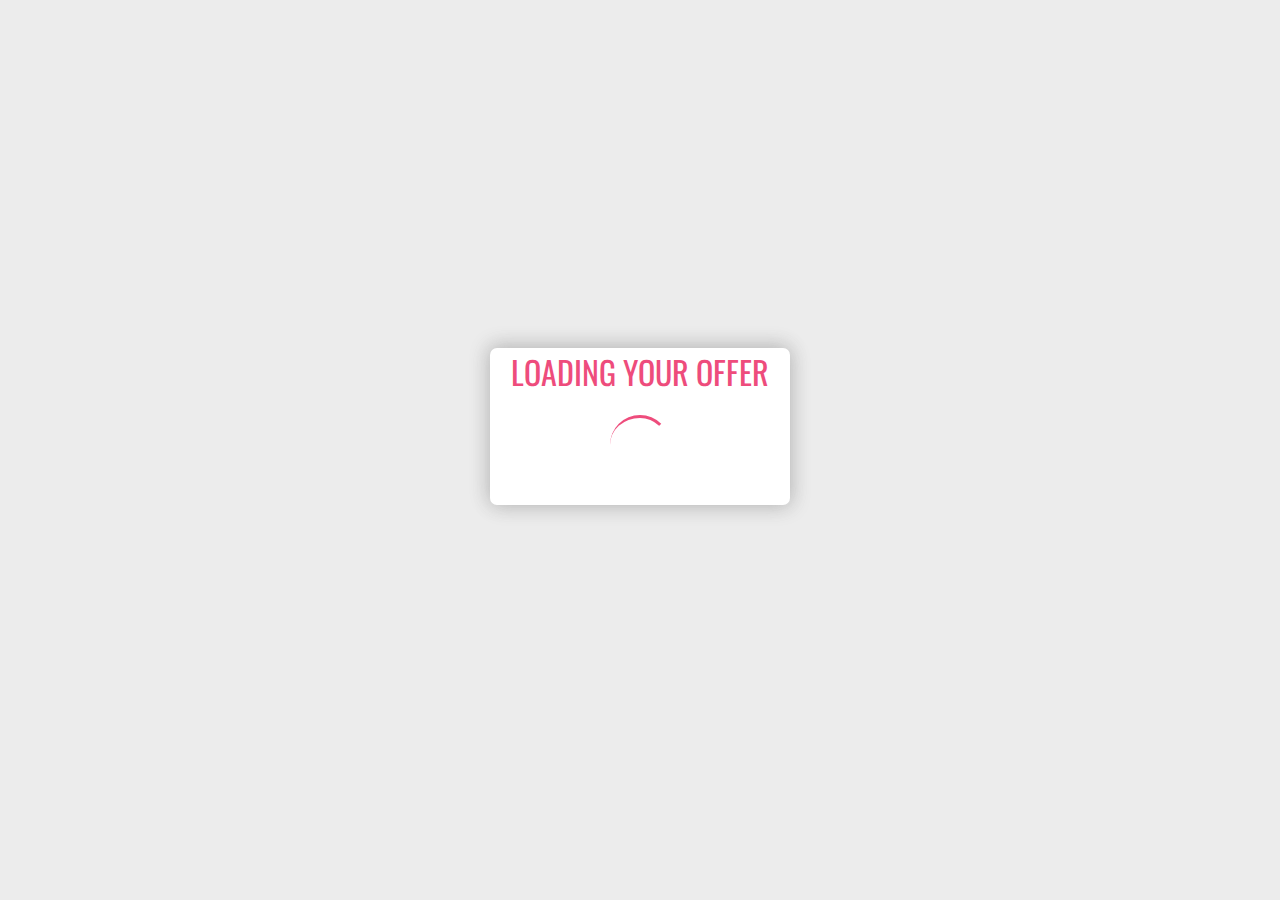
<file: outher page/offerload.html>
<!DOCTYPE html><html lang="en"><head> <meta charset="UTF-8"> <meta name="viewport" content="width=device-width, initial-scale=1.0"> <title>Contest Join Offer</title> <link rel="shortcut icon" href="../media/picture/apple favicon.ico" type="image/x-icon"> <link rel="stylesheet" href="../css/offerload.css"> <link href="https://fonts.googleapis.com/css2?family=Oswald:wght@400;600;700&display=swap" rel="stylesheet"></head><body onload="setTimeout('Redirect()',3000)"> <main> <div class="container"> <div class="area"> <h1>LOADING YOUR OFFER</h1> <div class="loading_container"> <div class="load_icon"></div></div></div></div></main> <script src="../javascript/main.js"></script> </body></html>
</file>
<file: css/offerload.css>
*,
::before,
::after {
    margin: 0px;
    padding: 0px;
    box-sizing: inherit;
}

html {
    box-sizing: border-box;
    font-size: 10px;
}

body {
    background-color: #ececec;
    font-family: 'Oswald', sans-serif;
    font-size: 16px;
}

.container {
    width: 300px;
    height: auto;
    position: absolute;
    top: 50%;
    left: 50%;
    transform: translate(-50%, -65%);
    box-shadow: 2px 2px 20px rgba(70, 70, 70, 0.2), -2px -2px 20px rgba(70, 70, 70, 0.2);
    background-color: #ffffff;
    border-radius: 0.7rem;
}

.area h1 {
    color: #EE4C7C;
    font-weight: 400;
    text-align: center;
}

.load_icon {
    width: 6rem;
    height: 6rem;
    border-radius: 50%;
    /* border: 3px solid lightgrey; */
    border-top: 3px solid #EE4C7C;
    border-right: 3px solid transparent;
    margin: 2rem auto 3rem auto;
    animation: round 1s ease infinite;
    -moz-animation: round 1s ease infinite;
    -o-animation: round 1s ease infinite;
    -webkit-animation: round 1s ease infinite;
}

@-o-keyframes round {
    to {
        transform: rotate(360deg)
    }
}

@-moz-keyframes round {
    to {
        transform: rotate(360deg)
    }
}

@-webkit-keyframes round {
    to {
        transform: rotate(360deg)
    }
}
</file>
